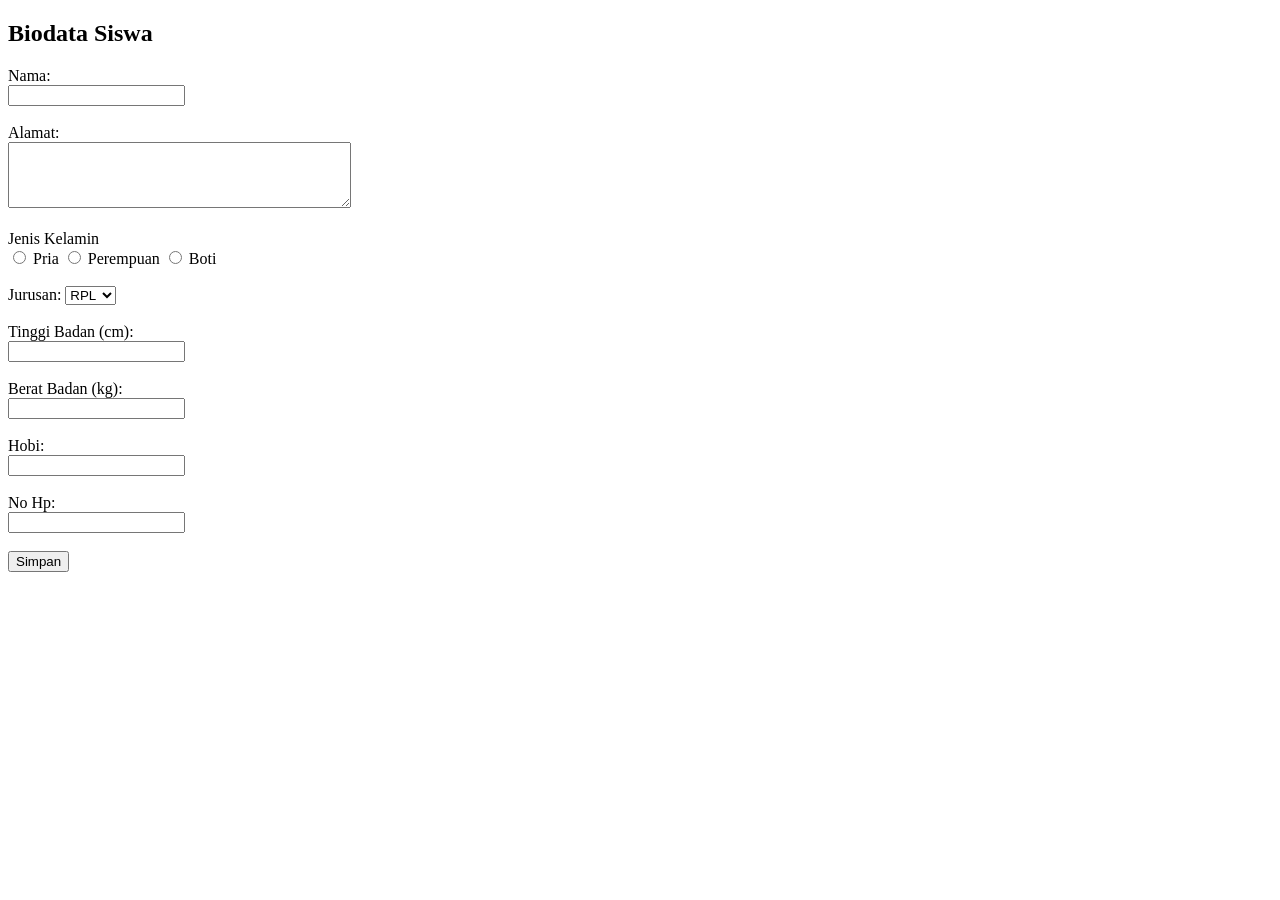
<file: form_biodata.html>
<!DOCTYPE html>
<html lang="id">
<head>
  <meta charset="UTF-8">
  <title>Biodata Siswa</title>
</head>
<body>

  <h2>Biodata Siswa</h2>

  <form id="biodataForm">
    <label>Nama:</label><br>
    <input type="text" id="nama" required><br><br>

    <label>Alamat:</label><br>
    <textarea id="alamat" rows="4" cols="40" required></textarea><br><br>

    <label>Jenis Kelamin</label><br>
    <input type="radio" name="jk" value="Pria" required> Pria
    <input type="radio" name="jk" value="Perempuan"> Perempuan
    <input type="radio" name="jk" value="Pria" required> Boti<br><br>

    <label>Jurusan:</label>
    <select id="jurusan">
      <option value="RPL">RPL</option>
      <option value="TKR">TKR</option>
      <option value="TEI">TEI</option>
      <option value="TKJ">TKJ</option>
      <option value="TSM">TSM</option>
    </select><br><br>

    <label>Tinggi Badan (cm):</label><br>
    <input type="number" id="tinggi"><br><br>

    <label>Berat Badan (kg):</label><br>
    <input type="number" id="berat"><br><br>

    <label>Hobi:</label><br>
    <input type="text" id="hobi"><br><br>

    <label>No Hp:</label><br>
    <input type="text" id="nohp"><br><br>

    <button type="submit">Simpan</button>
  </form>

  <script>
    document.getElementById('biodataForm').addEventListener('submit', function(e) {
      e.preventDefault();

      const dataSiswa = {
        nama: document.getElementById('nama').value,
        alamat: document.getElementById('alamat').value,
        jk: document.querySelector('input[name="jk"]:checked')?.value || '',
        jurusan: document.getElementById('jurusan').value,
        tinggi: document.getElementById('tinggi').value,
        berat: document.getElementById('berat').value,
        hobi: document.getElementById('hobi').value,
        nohp: document.getElementById('nohp').value
      };

      localStorage.setItem('dataSiswa', JSON.stringify(dataSiswa));
      window.location.href = 'hasil_biodata.html';
    });
  </script>

</body>
</html>
</file>
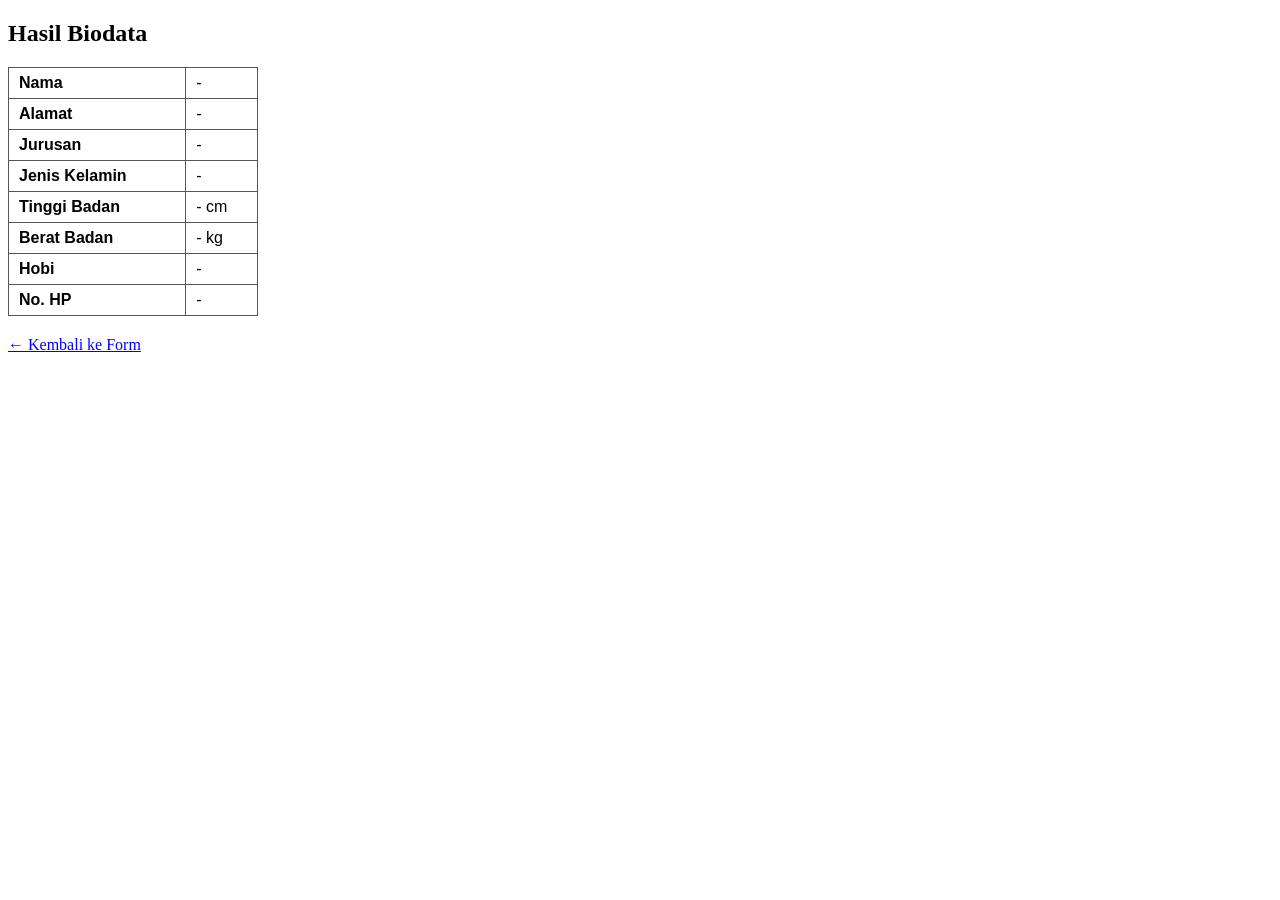
<file: hasil_biodata.html>
<!DOCTYPE html>
<html lang="id">
<head>
  <meta charset="UTF-8">
  <title>Hasil Biodata</title>
  <style>
    table {
      font-family: Arial, sans-serif;
      border-collapse: collapse;
      width: 250px;
      margin-bottom: 20px;
    }

    td {
      border: 1px solid #555;
      padding: 6px 10px;
      text-align: left;
    }

    td:first-child {
      font-weight: bold;
    }

    a {
      color: blue;
      text-decoration: underline;
    }
  </style>
</head>
<body>

  <h2>Hasil Biodata</h2>

  <table>
    <tbody>
      <tr>
        <td>Nama</td>
        <td id="hNama">-</td>
      </tr>
      <tr>
        <td>Alamat</td>
        <td id="hAlamat">-</td>
      </tr>
      <tr>
        <td>Jurusan</td>
        <td id="hJurusan">-</td>
      </tr>
      <tr>
        <td>Jenis Kelamin</td>
        <td id="hJk">-</td>
      </tr>
      <tr>
        <td>Tinggi Badan</td>
        <td><span id="hTinggi">-</span> cm</td>
      </tr>
      <tr>
        <td>Berat Badan</td>
        <td><span id="hBerat">-</span> kg</td>
      </tr>
      <tr>
        <td>Hobi</td>
        <td id="hHobi">-</td>
      </tr>
      <tr>
        <td>No. HP</td>
        <td id="hNohp">-</td>
      </tr>
    </tbody>
  </table>

  <a href="form_biodata.html">&larr; Kembali ke Form</a>

  <script>
    const dataJSON = localStorage.getItem('dataSiswa');

    if (dataJSON) {
      const data = JSON.parse(dataJSON);

      document.getElementById('hNama').textContent = data.nama || '-';
      document.getElementById('hAlamat').textContent = data.alamat || '-';
      document.getElementById('hJurusan').textContent = data.jurusan || '-';
      document.getElementById('hJk').textContent = data.jk || '-';
      document.getElementById('hTinggi').textContent = data.tinggi || '-';
      document.getElementById('hBerat').textContent = data.berat || '-';
      document.getElementById('hHobi').textContent = data.hobi || '-';
      document.getElementById('hNohp').textContent = data.nohp || '-';
    }
  </script>

</body> 
</html>
</file>
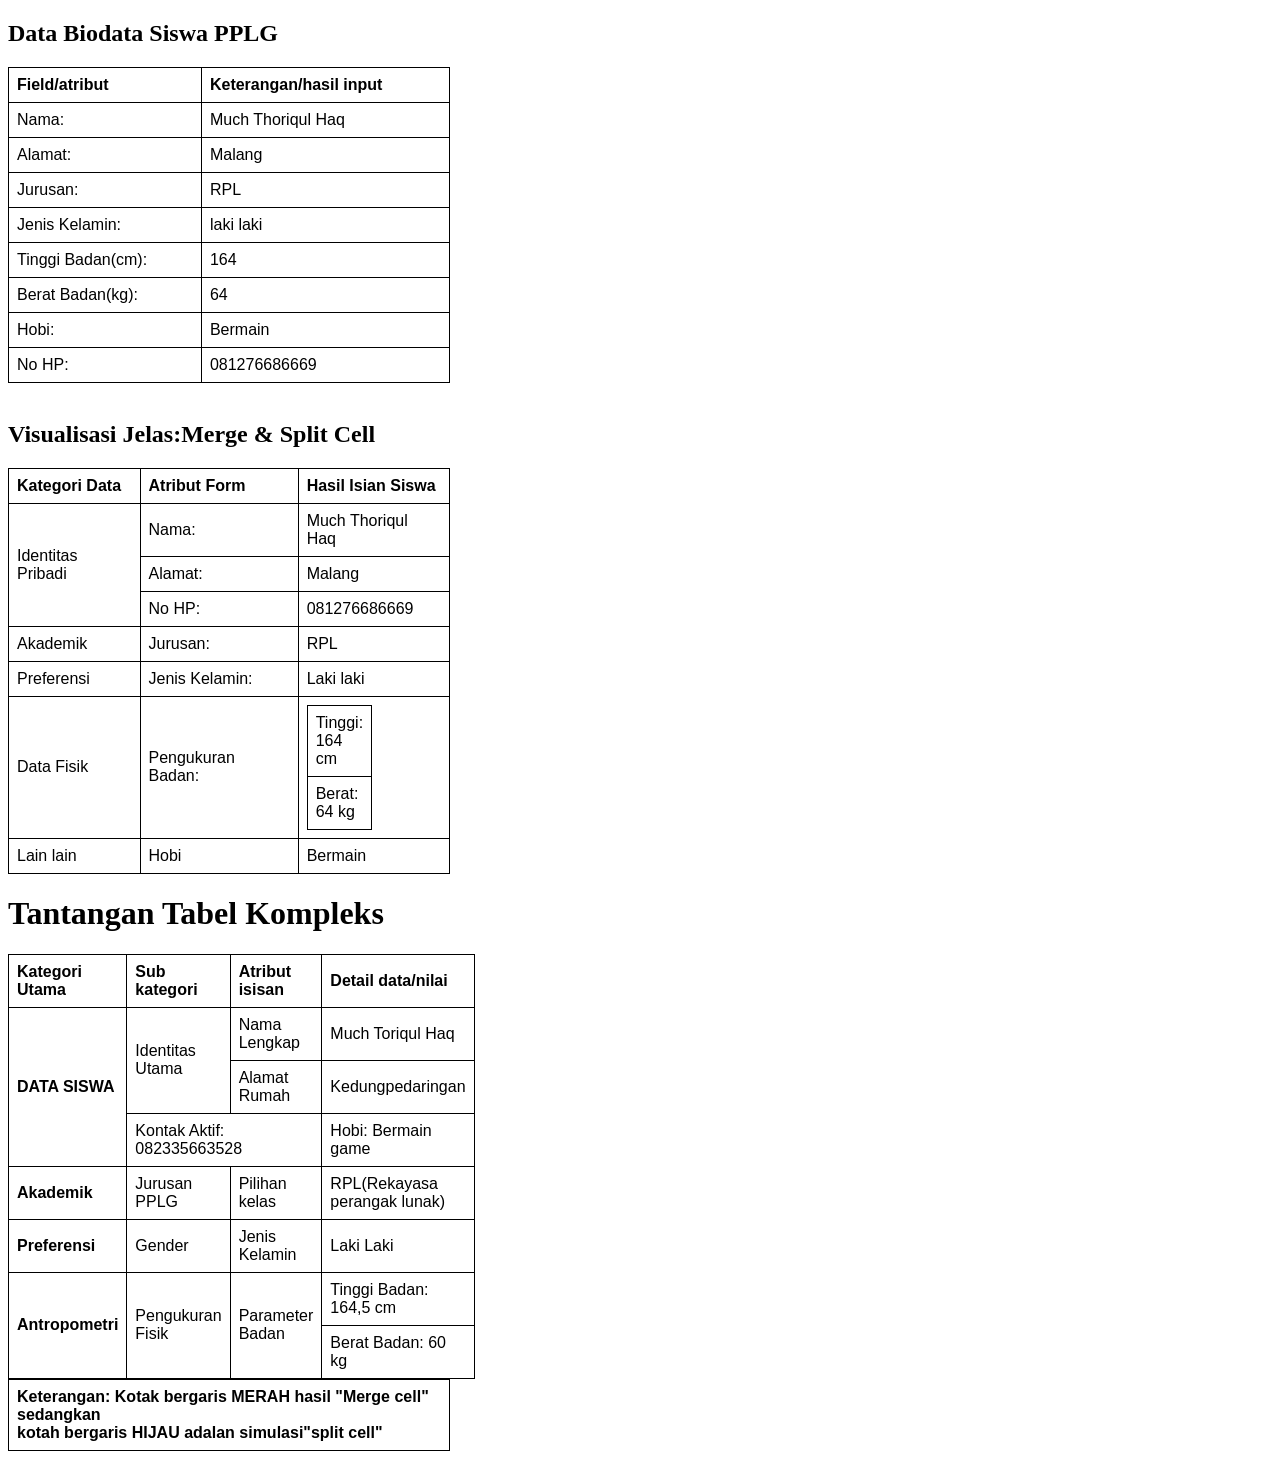
<file: table.html>
<!DOCTYPE html>
<html lang="en">
<head>
  <style>
table {
  font-family: arial, sans-serif;
  border-collapse: collapse;
  width: 35%;
  weight: 65%;
}

td, th {
  border: 1px solid #000000;
  text-align: left;
  padding: 8px;
}

tr:nth-child(even) {
  background-color: #ffffff;
}
</style>
</head>
<body>
<h2>Data Biodata Siswa PPLG</h2>

<table>
  <tr>
    <th>Field/atribut</th>
    <th>Keterangan/hasil input</th>
  </tr>
  <tr>
    <td>Nama:</td>
    <td>Much Thoriqul Haq</td>
  </tr>
  <tr>
    <td>Alamat:</td>
    <td>Malang</td>
  </tr>
  <tr>
    <td>Jurusan:</td>
    <td>RPL</td>
  </tr>
  <tr>
    <td>Jenis Kelamin:</td>
    <td>laki laki</td>
  </tr>
  <tr>
    <td>Tinggi Badan(cm):</td>
    <td>164</td>
  </tr>
  <tr>
    <td>Berat Badan(kg):</td>
    <td>64</td>
  </tr>
  <tr>
    <td>Hobi:</td>
    <td>Bermain</td>
  </tr>
  <tr>
    <td>No HP:</td>
    <td>081276686669</td>
  </tr>
</table><br>
<table>
    <h2>Visualisasi Jelas:Merge & Split Cell</h2>
    <thead>
      <tr>
        <th>Kategori Data</th>
        <th>Atribut Form</th>
        <th>Hasil Isian Siswa</th>
      </tr>
    </thead>
    <tbody>

     
      <tr>
        <td rowspan="3">Identitas Pribadi</td>
        <td>Nama:</td>
        <td>Much Thoriqul Haq</td>
      </tr>
      <tr>
        <td>Alamat:</td>
        <td>Malang</td>
      </tr>
      <tr>
        <td>No HP:</td>
        <td>081276686669</td>
      </tr>

      
      <tr>
        <td>Akademik</td>
        <td>Jurusan:</td>
        <td>RPL</td>
      </tr>

      
      <tr>
        <td>Preferensi</td>
        <td>Jenis Kelamin:</td>
        <td>Laki laki</td>
      </tr>

      
      <tr>
        <td>Data Fisik</td>
        <td>Pengukuran Badan:</td>
        <td class="split-vertical">
          <table class="inner-split">
            <tr>
              <td>Tinggi: 164 cm</td>
            </tr>
            <tr>
              <td>Berat: 64 kg</td>
            </tr>
          </table>
        </td>
      </tr>
      </tr>

      
      <tr>
        <td>Lain lain</td>
        <td>Hobi</td>
        <td>Bermain</td></table>
       </tr>
       <h1>Tantangan Tabel Kompleks</h1>
 <table>
 
 <tr>
   <th>Kategori Utama </th>
   <th> Sub kategori</th>
   <th> Atribut isisan</th>
   <th>Detail data/nilai</th>
  </tr>

  
  <tr>

   <th class="kategori" rowspan="3">
   DATA SISWA
   </th>

  
   <td class="sub" rowspan="2">
      Identitas Utama
   </td>

   <td class="atribut">
     Nama Lengkap
  </td>

  <td class="detail">
    Much Toriqul Haq
  </td>

  </tr>


  <tr>

  <td class="atribut">
    Alamat Rumah
  </td>

  <td class="detail">
    Kedungpedaringan
  </td>

  </tr>


 
  <tr>

   <td colspan="2" class="kontak">
            Kontak Aktif: 082335663528
        </td>

   <td>Hobi: Bermain game</td>
 </tr>
  <th>Akademik</th>
    <td>Jurusan PPLG</td>
    <td>Pilihan kelas</td>
    <td>RPL(Rekayasa perangak lunak)</td>
    <tr>
  <th>Preferensi</th>
    <td>Gender</td>
    <td>Jenis Kelamin</td>
    <td>Laki Laki</td>
    <tr>
      <tr>
    <th rowspan="2">Antropometri</th>
    <td rowspan="2">Pengukuran Fisik</td>
    <td rowspan="2">Parameter Badan</td>

    <td>
        Tinggi Badan: 164,5 cm
    </td>
  </tr>

  <tr>
    <td>
        Berat Badan: 60 kg
    </td>
  </tr>
  </tr><table>
    <th> Keterangan: Kotak bergaris MERAH hasil "Merge cell"<br>
    sedangkan<br>
  kotah bergaris HIJAU adalan simulasi"split cell"</th>
  </table>
  </tr>
</table>
      

    </tbody>
  </table>
</body>
</html>
</file>
